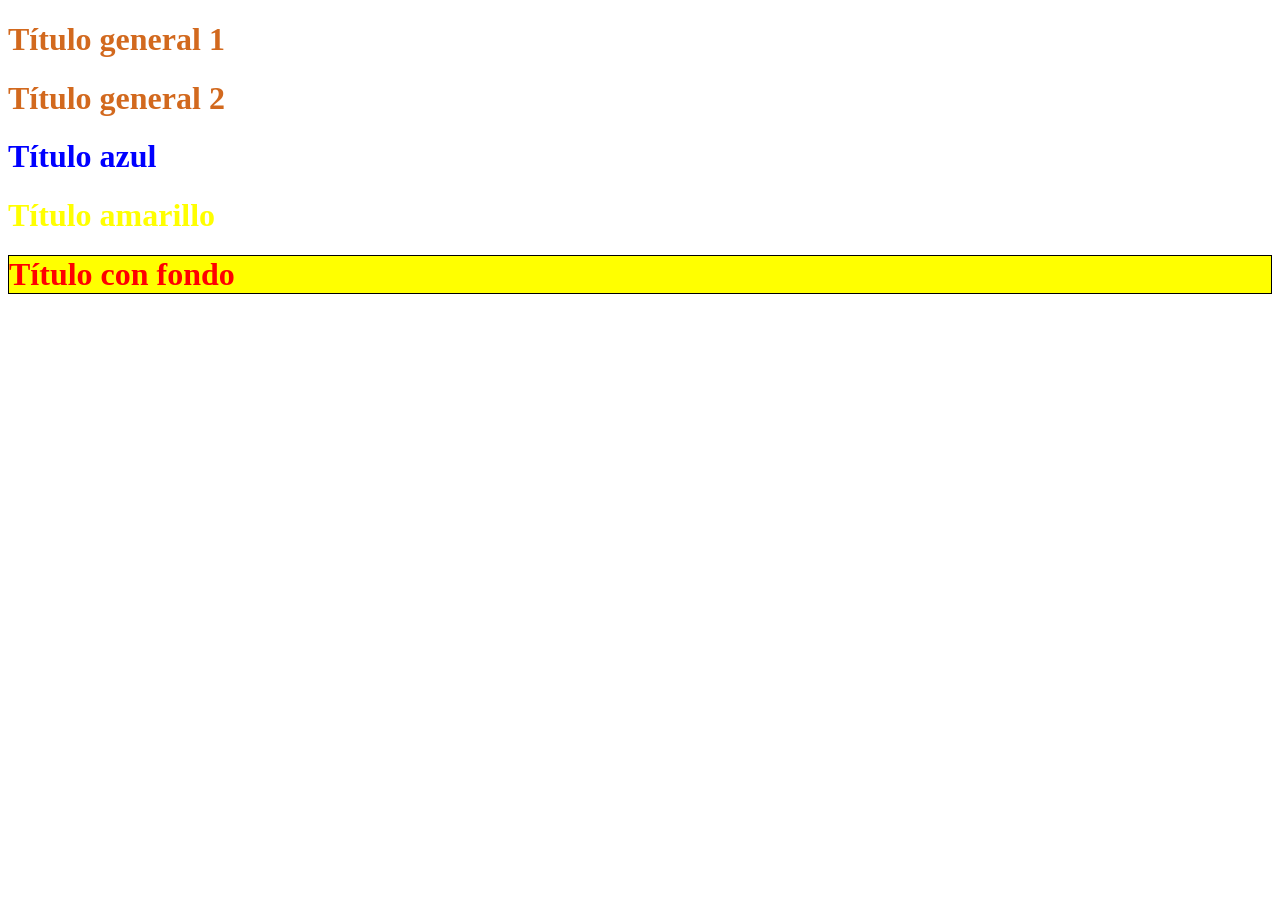
<file: 2026_02_24/index.html>
<!DOCTYPE html>
<html lang="en">
<head>
    <meta charset="UTF-8">
    <meta name="viewport" content="width=device-width, initial-scale=1.0">
    <title>Document</title>
    <link rel="stylesheet" href="./estilos.css">
</head>
<body>
    <h1>Título general 1</h1>
    <h1>Título general 2</h1>
    <h1 class = "título_azul">Título azul</h1>
    <h1 class = "título_amarillo">Título amarillo</h1>
    <h1 class = "gg2ez">Título con fondo</h1>
</body>
</html>
</file>
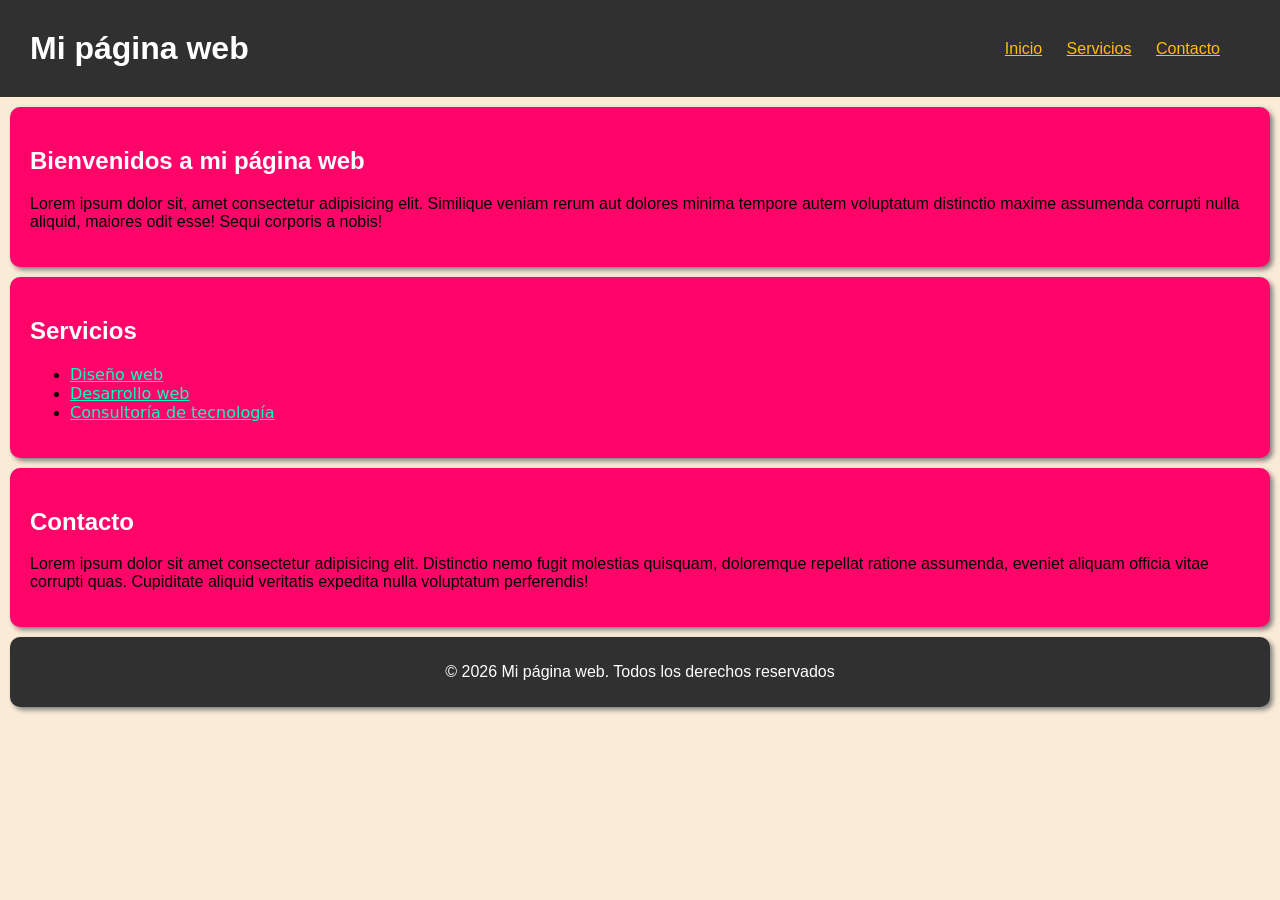
<file: 2026_03_03/Index.html>
<!DOCTYPE html>
<html lang="en">
<head>
    <meta charset="UTF-8">
    <meta name="viewport" content="width=device-width, initial-scale=1.0">
    <title>Vicky-chan page</title>
    <link rel="shortcut icon" href="./favicon_io/favicon-16x16.png" type="image/x-icon">
    <link rel="stylesheet" href="./estilos.css">
</head>
<body>
    <header>
        <div class = "logo">
            <h1>Mi página web</h1>
        </div>
        <nav>
            <ul>
                <li><a class = "anclas" href="">Inicio</a></li>
                <li><a class = "anclas" href="">Servicios</a></li>
                <li><a class = "anclas" href="">Contacto</a></li>
            </ul>
        </nav>
    </header>

    <main>
        <section class = "Inicio">
            <h2>Bienvenidos a mi página web</h2>
            <p>Lorem ipsum dolor sit, amet consectetur adipisicing elit. 
                Similique veniam rerum aut dolores minima tempore autem
                 voluptatum distinctio maxime assumenda corrupti 
                 nulla aliquid, maiores odit esse! Sequi corporis a 
                 nobis!</p>
        </section>

        <section class = "Servicios">
            <h2>Servicios</h2>
            <ul>
                <li><a class = "anclas2" href="">Diseño web</a></li>
                <li><a class = "anclas2" href="">Desarrollo web</a></li>
                <li><a class = "anclas2" href="">Consultoría de tecnología</a></li>
            </ul>
        </section>

        <section class = "Contacto">
            <h2>Contacto</h2>
            <p>Lorem ipsum dolor sit amet consectetur adipisicing elit. 
                Distinctio nemo fugit molestias quisquam, doloremque 
                repellat ratione assumenda, eveniet aliquam officia vitae 
                corrupti quas. Cupiditate aliquid veritatis expedita 
                nulla voluptatum perferendis!</p>
        </section>
    </main>
    <footer>
        <p>&copy; 2026 Mi página web. Todos los derechos reservados</p>
    </footer>
</body>
</html>
</file>
<file: 2026_02_24/estilos.css>
/*selector general de H1*/

h1{
    color: chocolate;
}
.título_azul{
    color: blue;
}
.título_amarillo{
    color: yellow;
}
.gg2ez{
    color: red;
    border: 1px solid black;
    background-color: yellow;
    box-shadow: 10px 5px 5px,   rgb(219, 87, 68);
}
</file>
<file: 2026_03_03/estilos.css>
body{
    font-family: sans-serif;
    margin: 0px;
    padding: 0px;
    background-color: antiquewhite;
}

/*Encabezado*/

header{
    background-color: #303030;
    color: white;
    padding: 10px, 10px;
    display: flex;
    justify-content: space-between;
    align-items: center;
}

header .logo h1{
    margin: 0px;
    padding: 30px;
}

nav ul{
    list-style-type: none;
    margin: 0px;
    padding-right: 40px;
}

nav ul li{
    display: inline;
    margin-right: 20px;
}

.anclas{
    color: #FFBE0A;
}

section{
    padding: 20px;
    margin: 10px;
    background-color: #FF0569;
    border-radius: 10px;
    box-shadow: 3px 3px 5px gray;
}

h2{
    color: white;
}

footer{
    background-color: #303030;
    color: white;
    text-align: center;
    padding: 10px;
    margin: 10px;
    border-radius: 10px;
    box-shadow: 3px 3px 5px gray;
}

.anclas2{
    font-family: system-ui;
    color: #05FFBC;
}
</file>
